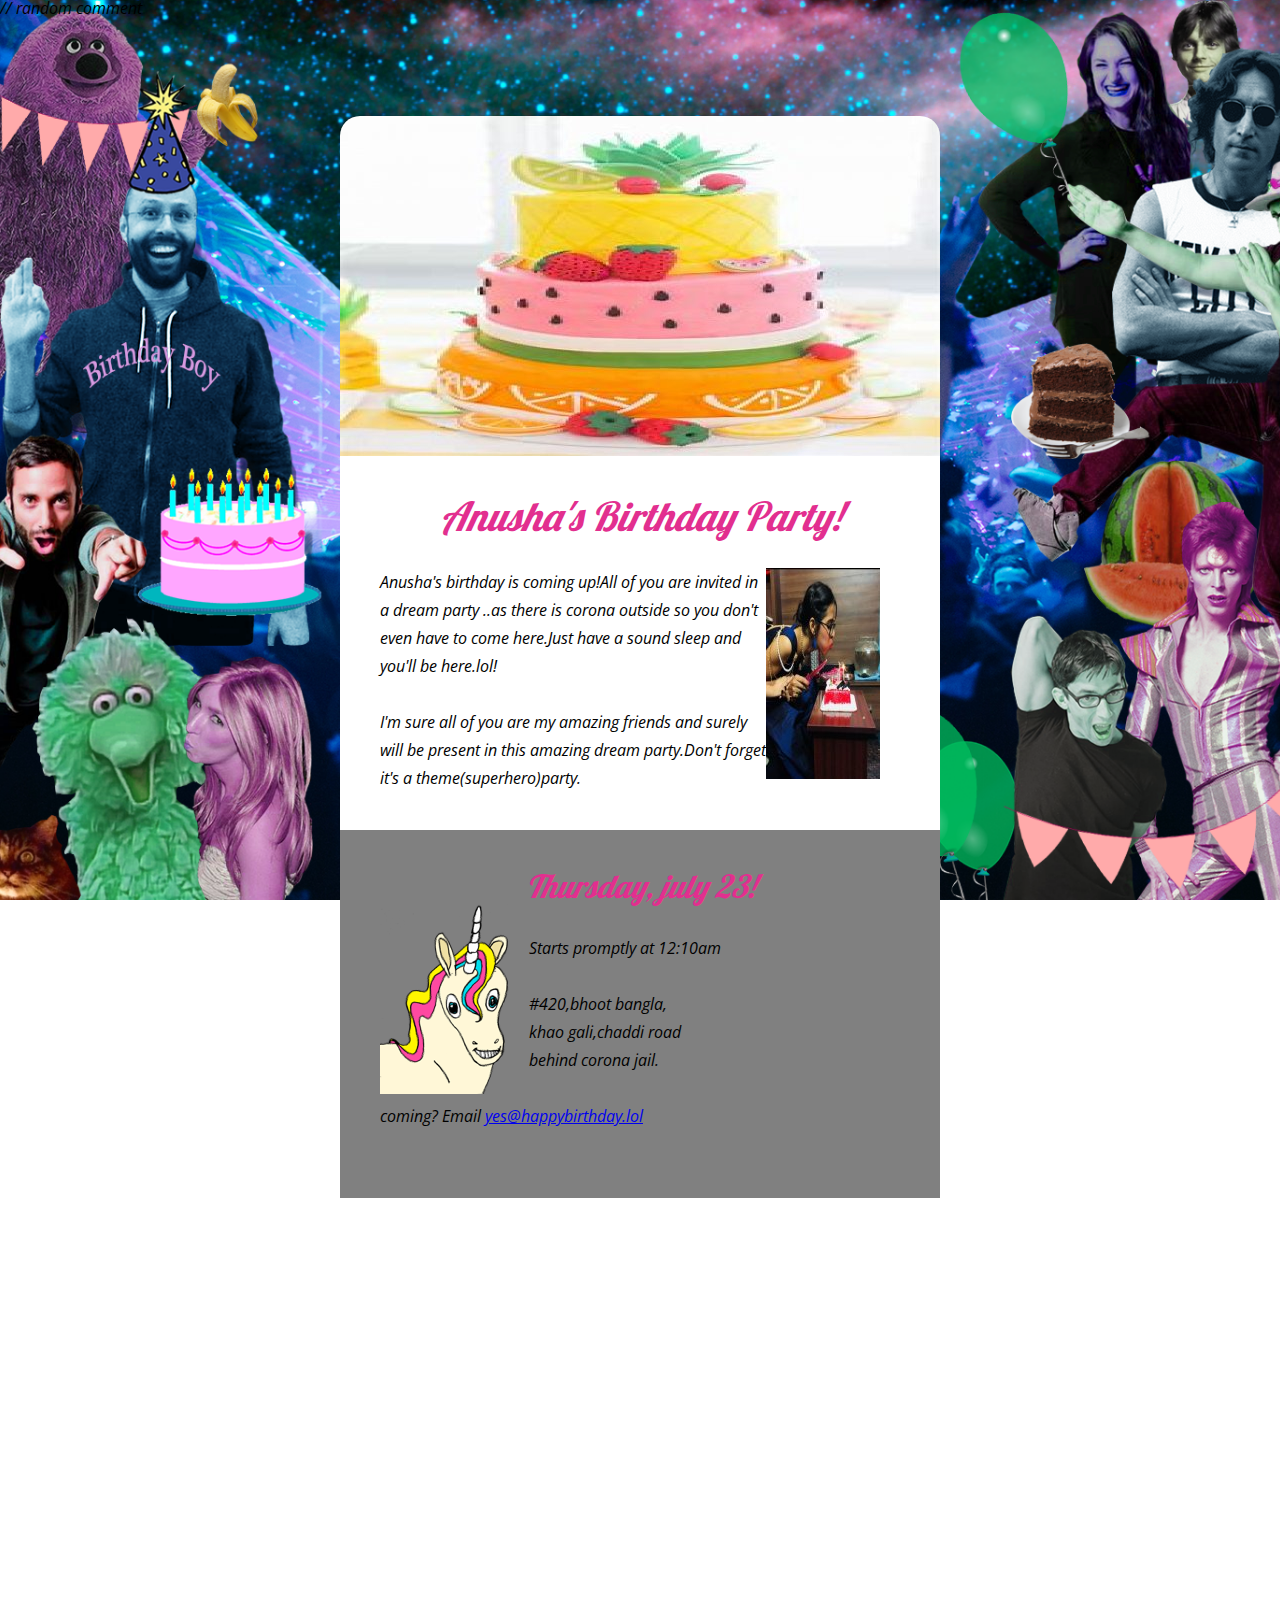
<file: index.html>
<!DOCTYPE html>
<html>
  <head>
    <title>Happy Birthday Anu the mahan!</title>
    <meta name="description" content="Happy Birthday Anusha the great!">
    <link rel="stylesheet" href="css/reset.css">
    <link rel="stylesheet" href="css/style.css">
    <link rel="stylesheet" href="css/small.css" media="(max-width: 630px)">
    <link href='https://fonts.googleapis.com/css?family=Open+Sans:300,700|Lobster' rel='stylesheet' type='text/css'>
    <meta name="viewport" content="width=device-width, initial-scale=1">
    // random comment
</head>
<body>
	<div class="container">
		<div class="anu">
	<img src="images/bday-girl.jpg" alt="bday">
	</div>
		<div class="intro">
	<h1>Anusha's Birthday Party!</h1>
	<aside class="right">
	<img src="images/bday2.jpg" alt="bday">
</aside>
	<p>Anusha's birthday is coming up!All of you are invited in a dream party ..as there is corona outside so you don't even have to  come here.Just have a sound sleep and you'll be here.lol!</p>

   <p> I'm sure all of you are my amazing friends and surely will be present in this amazing dream party.Don't forget it's a theme(superhero)party.</p>
</div>

    
     <div class="contact">
    <h2>Thursday, july 23!</h2>
    <aside class="left">
     <img src="images/unicorn.png" alt="unicorn">
 </aside>
    <p>Starts promptly at 12:10am</p>
    <p>#420,bhoot bangla,<br>
    	khao gali,chaddi road<br>
        behind corona jail.</p>

    <p> coming?  Email <a href="mailto:yes@happybirthday.lol"?subject=yes I'm coming> yes@happybirthday.lol</a></p>
   </div>
   <section>
   <iframe src="https://www.google.com/maps/embed?pb=!1m14!1m8!1m3!1d15554.465279942493!2d77.5354374!3d12.9323637!3m2!1i1024!2i768!4f13.1!3m3!1m2!1s0x0%3A0x46b01fcf9383987c!2sBhoot%20Bangla!5e0!3m2!1sen!2sin!4v1594619153806!5m2!1sen!2sin" width="600" height="450" frameborder="0" style="border:0;" allowfullscreen="" aria-hidden="false" tabindex="0"></iframe>
   </section>
    

</div>
</body>
	    </html>
</file>
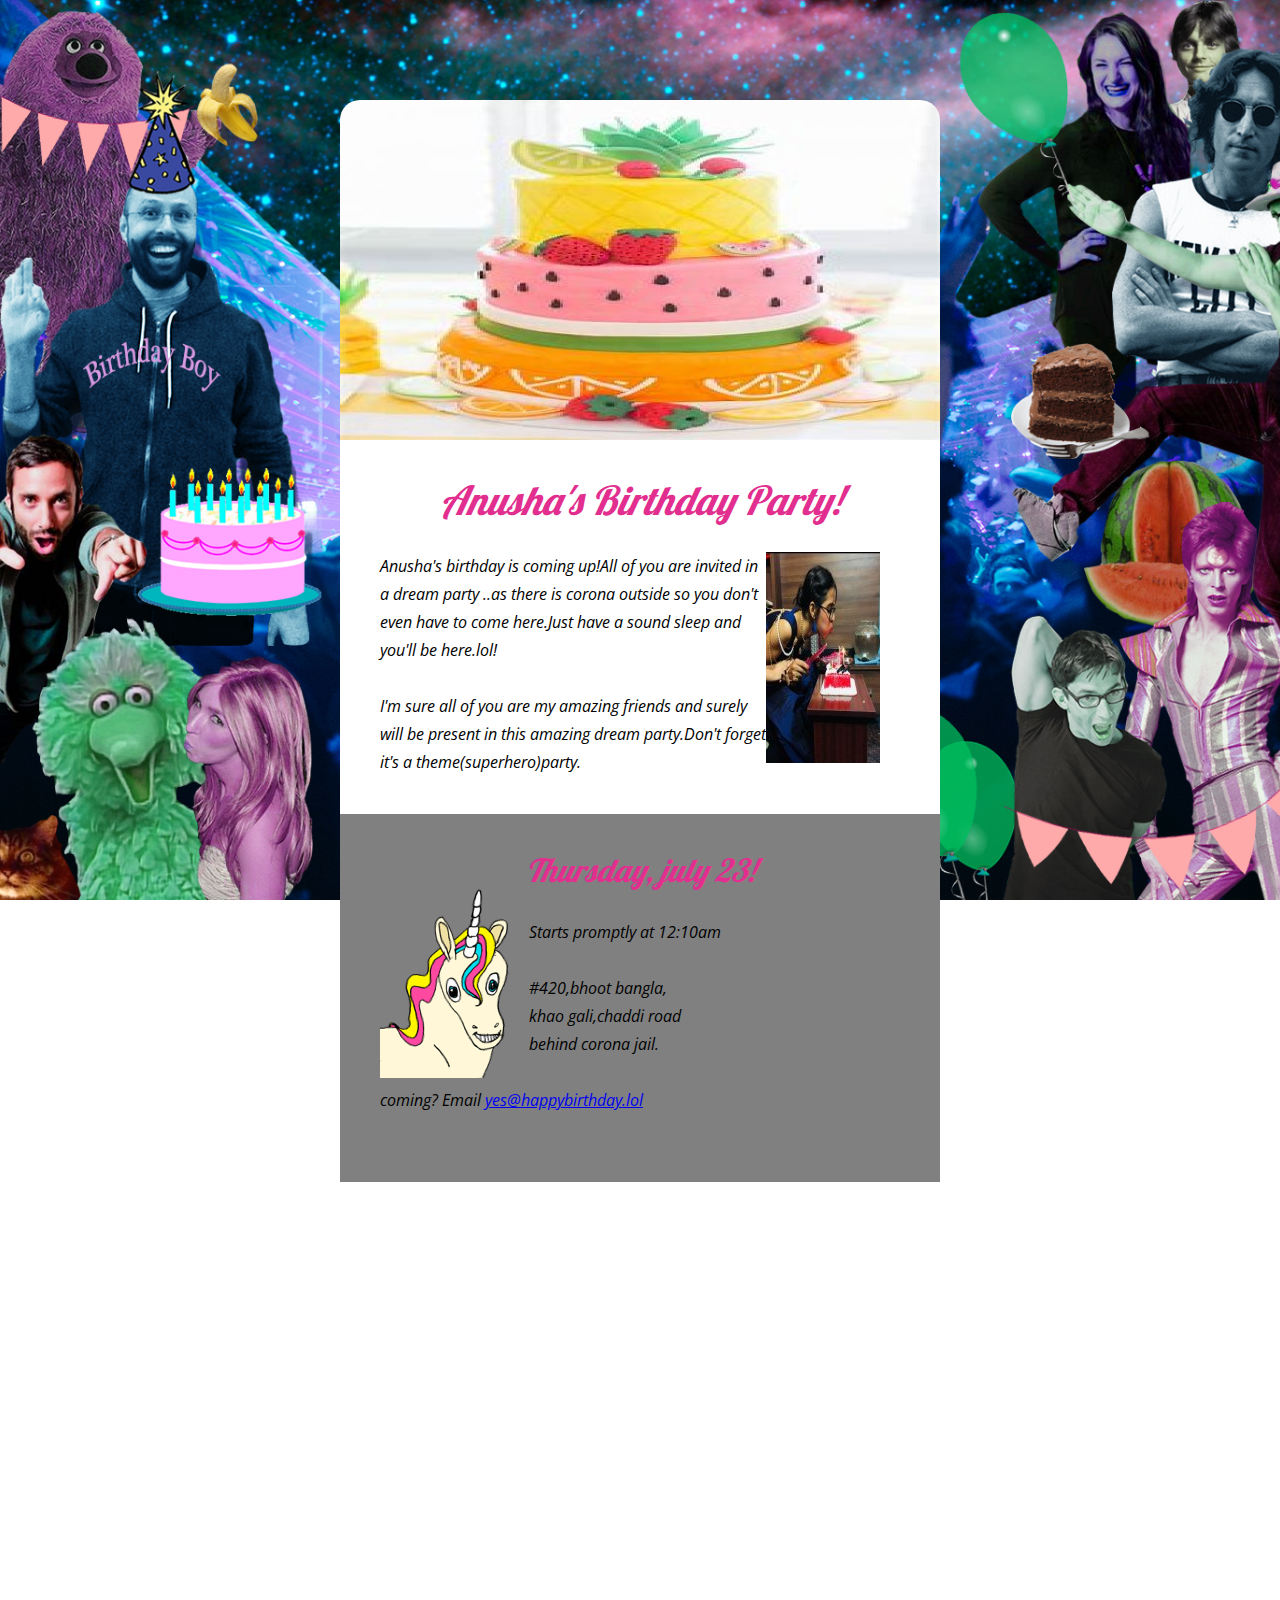
<file: my bday/index.html>
<!DOCTYPE html>
<html>
  <head>
    <title>Happy Birthday Alexis!</title>
    <meta name="description" content="Happy Birthday Alexis!">
    <link rel="stylesheet" href="css/reset.css">
    <link rel="stylesheet" href="css/style.css">
    <link rel="stylesheet" href="css/small.css" media="(max-width: 630px)">
    <link href='https://fonts.googleapis.com/css?family=Open+Sans:300,700|Lobster' rel='stylesheet' type='text/css'>
    <meta name="viewport" content="width=device-width, initial-scale=1">
</head>
<body>
	<div class="container">
		<div class="anu">
	<img src="images/bday-girl.jpg" alt="bday">
	</div>
		<div class="intro">
	<h1>Anusha's Birthday Party!</h1>
	<aside class="right">
	<img src="images/bday2.jpg" alt="bday">
</aside>
	<p>Anusha's birthday is coming up!All of you are invited in a dream party ..as there is corona outside so you don't even have to  come here.Just have a sound sleep and you'll be here.lol!</p>

   <p> I'm sure all of you are my amazing friends and surely will be present in this amazing dream party.Don't forget it's a theme(superhero)party.</p>
</div>

    
     <div class="contact">
    <h2>Thursday, july 23!</h2>
    <aside class="left">
     <img src="images/unicorn.png" alt="unicorn">
 </aside>
    <p>Starts promptly at 12:10am</p>
    <p>#420,bhoot bangla,<br>
    	khao gali,chaddi road<br>
        behind corona jail.</p>

    <p> coming?  Email <a href="mailto:yes@happybirthday.lol"?subject=yes I'm coming> yes@happybirthday.lol</a></p>
   </div>
   <section>
   <iframe src="https://www.google.com/maps/embed?pb=!1m14!1m8!1m3!1d15554.465279942493!2d77.5354374!3d12.9323637!3m2!1i1024!2i768!4f13.1!3m3!1m2!1s0x0%3A0x46b01fcf9383987c!2sBhoot%20Bangla!5e0!3m2!1sen!2sin!4v1594619153806!5m2!1sen!2sin" width="600" height="450" frameborder="0" style="border:0;" allowfullscreen="" aria-hidden="false" tabindex="0"></iframe>
   </section>
    

</div>
</body>
</html>
</file>
<file: css/style.css>
/*
 * General Styles
*/


body {
  background:url('../images/space-background.png');
  font-family: 'Open Sans', arial, sans-serif;

  /* Full Page Background Receipe */
  background-size: cover;
  background-position: center;
  background-attachment: fixed;
}

* {
  -moz-box-sizing: border-box; /* Firexfox */
  -webkit-box-sizing: border-box; /* Safari/Chrome/iOS/Android */
  box-sizing: border-box; /* IE */
}

.clearfix:after {
  content: "";
  display: table;
  clear: both;
}

p {
  font-size: 1rem;
  line-height: 1.75;
  margin-bottom: 1.75rem;
}

strong {
  font-weight: bold;
}

ul li {
  list-style: decimal inside;
}

/*
 * Heading Styles
*/


h1, h2 {
  font-family: 'Lobster', cursive;
  color: #e22f8f;
  text-align: center;
  margin-bottom: 2rem;
}

h1 {
  font-size: 2.5rem;
}

h2 {
  font-size: 2rem;
}

/*
 * Container Styles
*/


.container {
  width: 600px;
  margin: 100px auto;

}

.contact{
  margin-top:-30px;
}


/*
 * anu Styles
*/
.anu{
  line-height: 0;
}

.anu img{
  width:100%;
  border-radius:20px 20px 0 0;
}


/*
 * Section Styles
*/
.intro{
  background:white;
}
.into img{
  margin-left: 15px;
}
 .contact{
  background:grey;
 }

 .intro,.contact{
  padding:40px;
 }
  aside{
    margin-right:20px;
  }

aside.left{
  float:left;
  margin-top:-30px;
}
aside.right{
  float:right;
}

html{
  font-style:italic;
}
</file>
<file: css/small.css>
.container {
  width: 100%;
  margin: 0;
  padding: 0;
}

.anu img {
  border-radius: 0;
}

aside.right,aside.left{
	text-align:center;
	float:inherit;
}
</file>
<file: my bday/css/style.css>
/*
 * General Styles
*/


body {
  background:url('../images/space-background.png');
  font-family: 'Open Sans', arial, sans-serif;

  /* Full Page Background Receipe */
  background-size: cover;
  background-position: center;
  background-attachment: fixed;
}

* {
  -moz-box-sizing: border-box; /* Firexfox */
  -webkit-box-sizing: border-box; /* Safari/Chrome/iOS/Android */
  box-sizing: border-box; /* IE */
}

.clearfix:after {
  content: "";
  display: table;
  clear: both;
}

p {
  font-size: 1rem;
  line-height: 1.75;
  margin-bottom: 1.75rem;
}

strong {
  font-weight: bold;
}

ul li {
  list-style: decimal inside;
}

/*
 * Heading Styles
*/


h1, h2 {
  font-family: 'Lobster', cursive;
  color: #e22f8f;
  text-align: center;
  margin-bottom: 2rem;
}

h1 {
  font-size: 2.5rem;
}

h2 {
  font-size: 2rem;
}

/*
 * Container Styles
*/


.container {
  width: 600px;
  margin: 100px auto;

}

.contact{
  margin-top:-30px;
}


/*
 * anu Styles
*/
.anu{
  line-height: 0;
}

.anu img{
  width:100%;
  border-radius:20px 20px 0 0;
}


/*
 * Section Styles
*/
.intro{
  background:white;
}
.into img{
  margin-left: 15px;
}
 .contact{
  background:grey;
 }

 .intro,.contact{
  padding:40px;
 }
  aside{
    margin-right:20px;
  }

aside.left{
  float:left;
  margin-top:-30px;
}
aside.right{
  float:right;
}

html{
  font-style:italic;
}
</file>
<file: my bday/css/small.css>
.container {
  width: 100%;
  margin: 0;
  padding: 0;
}

.anu img {
  border-radius: 0;
}

aside.right,aside.left{
	text-align:center;
	float:inherit;
}
</file>
